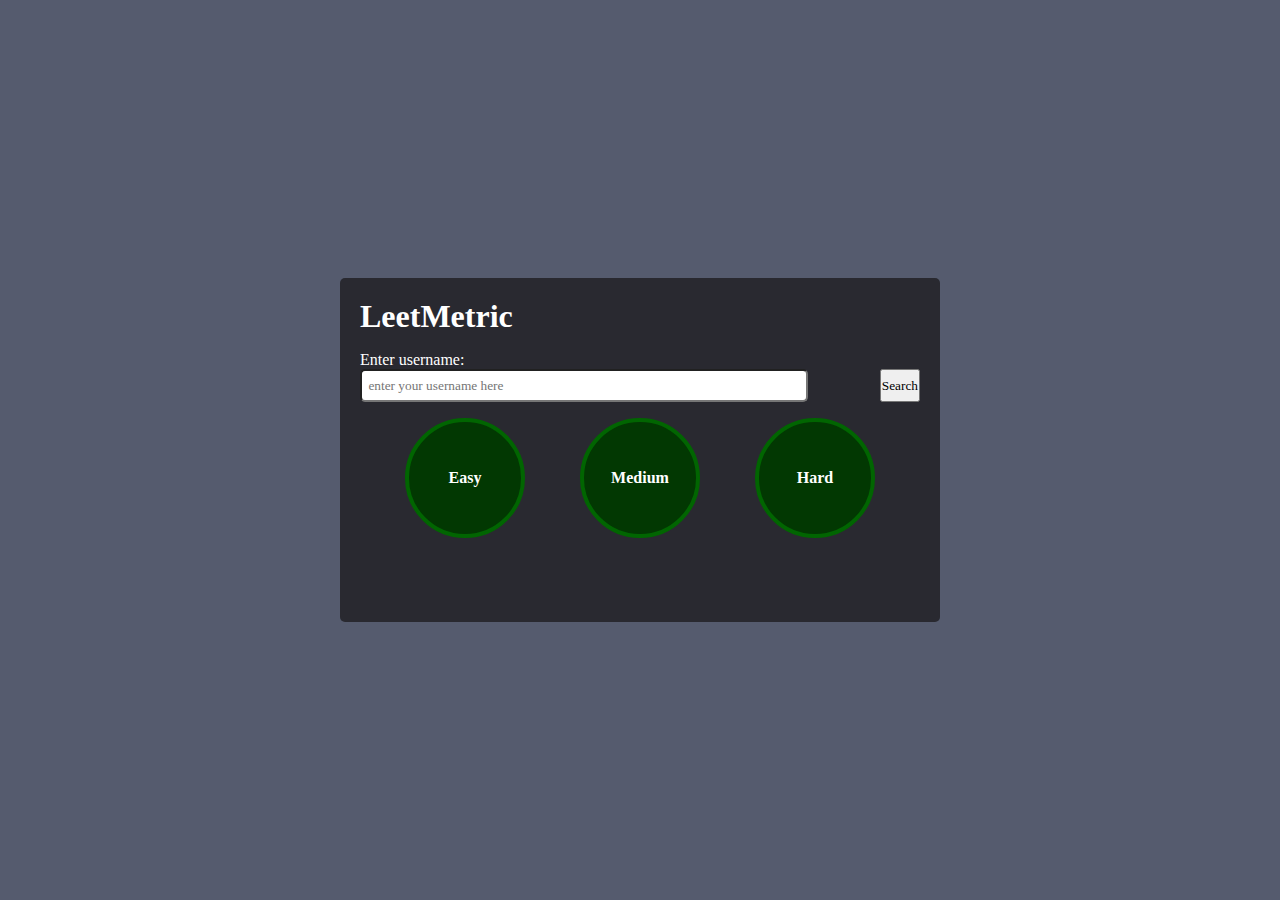
<file: index.html>
<!DOCTYPE html>
<html lang="en">
<head>
    <meta charset="UTF-8">
    <meta name="viewport" content="width=device-width, initial-scale=1.0">
    <title>LeetMetric</title>
    <link rel="stylesheet" href="styles_3.css">
</head>
<body>
    <div class="container">
        <h1>LeetMetric</h1>
        <div class="user_container">
            <p>Enter username:</p>
            <div class="user_Input_container">
                <input type="text" placeholder="enter your username here" id="user-input">
                <button id="search-btn">Search</button>
            </div>
        </div>
        <div class="stats_container">
            <div class="progress">


                <div class="progress-item ">
                    <div class="easy-progress circle">
                        <span id="easy-label"></span>
                        <p>Easy</p>
                    </div>
                </div>


                <div class="progress-item ">
                    <div class="medium-progress circle">
                        <span id="medium-label"></span>
                        <p>Medium</p>
                    </div>
                </div>


                <div class="progress-item ">
                    <div class="hard-progress circle">
                        <span id="hard-label"></span>
                        <p>Hard</p>
                    </div>
                </div>


            </div>
            <div class="stats-card">
                <!-- directly populate code from JavaScript -->
            </div>
        </div>
    </div>







    <script src="javaScript_for_LeetMetric.js"></script>
</body>
</html>
</file>
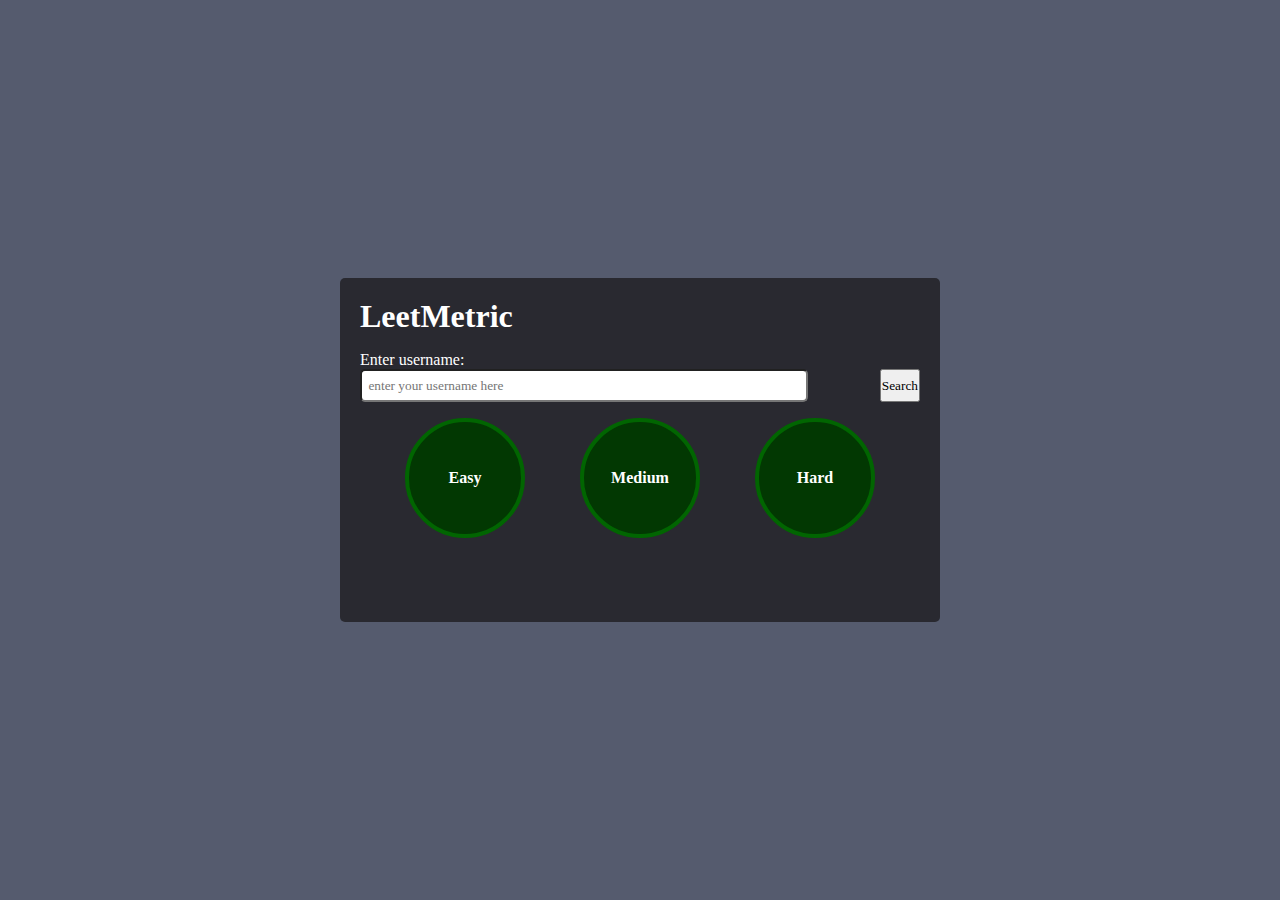
<file: LeetMetric.html>
<!DOCTYPE html>
<html lang="en">
<head>
    <meta charset="UTF-8">
    <meta name="viewport" content="width=device-width, initial-scale=1.0">
    <title>LeetMetric</title>
    <link rel="stylesheet" href="styles_3.css">
</head>
<body>
    <div class="container">
        <h1>LeetMetric</h1>
        <div class="user_container">
            <p>Enter username:</p>
            <div class="user_Input_container">
                <input type="text" placeholder="enter your username here" id="user-input">
                <button id="search-btn">Search</button>
            </div>
        </div>
        <div class="stats_container">
            <div class="progress">


                <div class="progress-item ">
                    <div class="easy-progress circle">
                        <span id="easy-label"></span>
                        <p>Easy</p>
                    </div>
                </div>


                <div class="progress-item ">
                    <div class="medium-progress circle">
                        <span id="medium-label"></span>
                        <p>Medium</p>
                    </div>
                </div>


                <div class="progress-item ">
                    <div class="hard-progress circle">
                        <span id="hard-label"></span>
                        <p>Hard</p>
                    </div>
                </div>


            </div>
            <div class="stats-card">
                <!-- directly populate code from JavaScript -->
            </div>
        </div>
    </div>







    <script src="javaScript_for_LeetMetric.js"></script>
</body>
</html>
</file>
<file: styles_3.css>
:root{
    --progress-degree:
}


*{
    margin: 0;
    padding: 0;
    box-sizing: border-box;
    font-family:'Times New Roman', Times, serif;
}
body{
    background-color: rgb(85, 91, 110);
    color: white;
    height: 100vh;
    display: flex;
    justify-content: center;
    align-items: center;
    gap: 10px;
}
.container{
    display: flex;
    flex-direction: column;
    gap: 1rem;
    border-radius: 5px;
    background-color: rgb(41, 41, 48);
    padding: 20px;
    width: 50%;
    max-width: 600px;
}
h1{
    font-size: 2rem;
}
.user_container{
    
    flex-direction: column;
    gap: 10px;
    justify-content: start;
}
.user_Input_container{
    display: flex;
   justify-content: space-between;
   
   
}
#user-input{
   padding: 0.4rem;
    width: 80%;
    border-radius:5px;
    

}
#search-bin{
    border-radius: 5px;   
}
.circle{
    display: flex;
    width: 120px;
    height: 120px;
    border: 4px solid rgb(1, 101, 1);
    justify-content: center;
    align-items: center;
    border-radius: 50%;
    font-weight: 700;
    font-size: 1rem;
    color: white;
    background: conic-gradient(rgb(5, 200, 5) var(--progress-degree)0, rgb(2, 56, 2) 0%)
    ;
    position: relative;
    flex-direction: column;


}


.progress{
    display: flex;
    flex-direction: row;
    justify-content: space-evenly;
    gap: 10px;
    flex-wrap: wrap;
}

.circle span{
    position: relative;
    z-index: 2;
}

.stats-card{
    margin-top: 2rem;
    margin-bottom: 2rem;
    display: flex;
    flex-wrap: wrap;
    gap: 10px;
    justify-content: space-evenly;
}
.cards{
    background-color: rgb(224, 147, 4);
    padding: 10px;
    width: 40%;
    max-width: 290px;
    border-radius: 10px;
    font-size: 1rem;
    min-height: 4rem;
}

h4 {
    font-size: 1rem;
}
</file>
